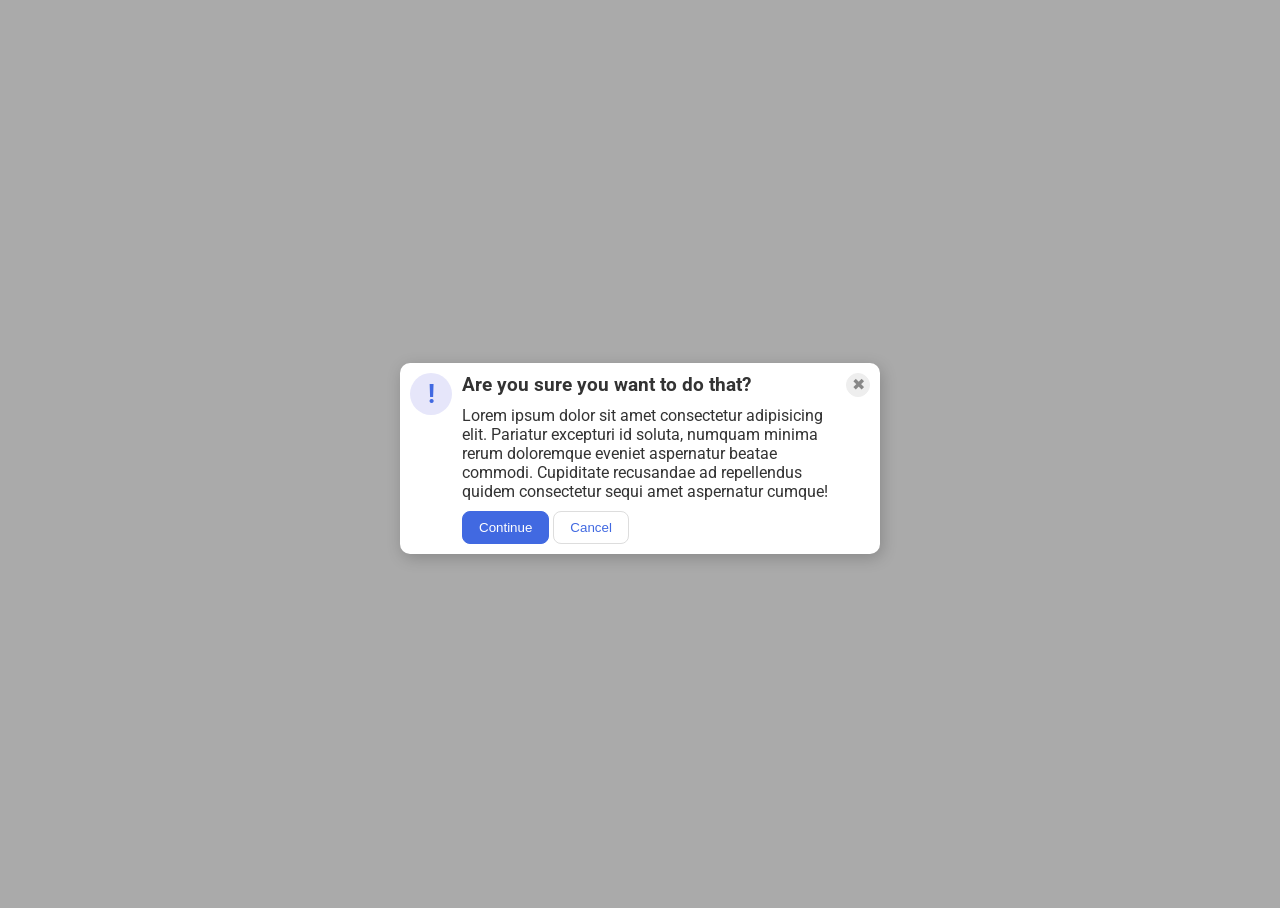
<file: foundations/flex/05-flex-modal/index.html>
<!DOCTYPE html>
<html lang="en">
  <head>
    <meta charset="UTF-8">
    <meta http-equiv="X-UA-Compatible" content="IE=edge">
    <meta name="viewport" content="width=device-width, initial-scale=1.0">
    <link rel="stylesheet" href="style.css">
    <title>Modal</title>
  </head>
  <body>
    <div class="modal">
      <div class="icon">!</div>
      <div class = "content">
        <div class="header">Are you sure you want to do that?</div>
        <div class="text">Lorem ipsum dolor sit amet consectetur adipisicing elit. Pariatur excepturi id soluta, numquam minima rerum doloremque eveniet aspernatur beatae commodi. Cupiditate recusandae ad repellendus quidem consectetur sequi amet aspernatur cumque!</div>
        <div>
          <button class="continue">Continue</button>
          <button class="cancel">Cancel</button>
        </div>
      </div>
      <button class="close-button">✖</button>
    </div>
  </body>
</html>
</file>
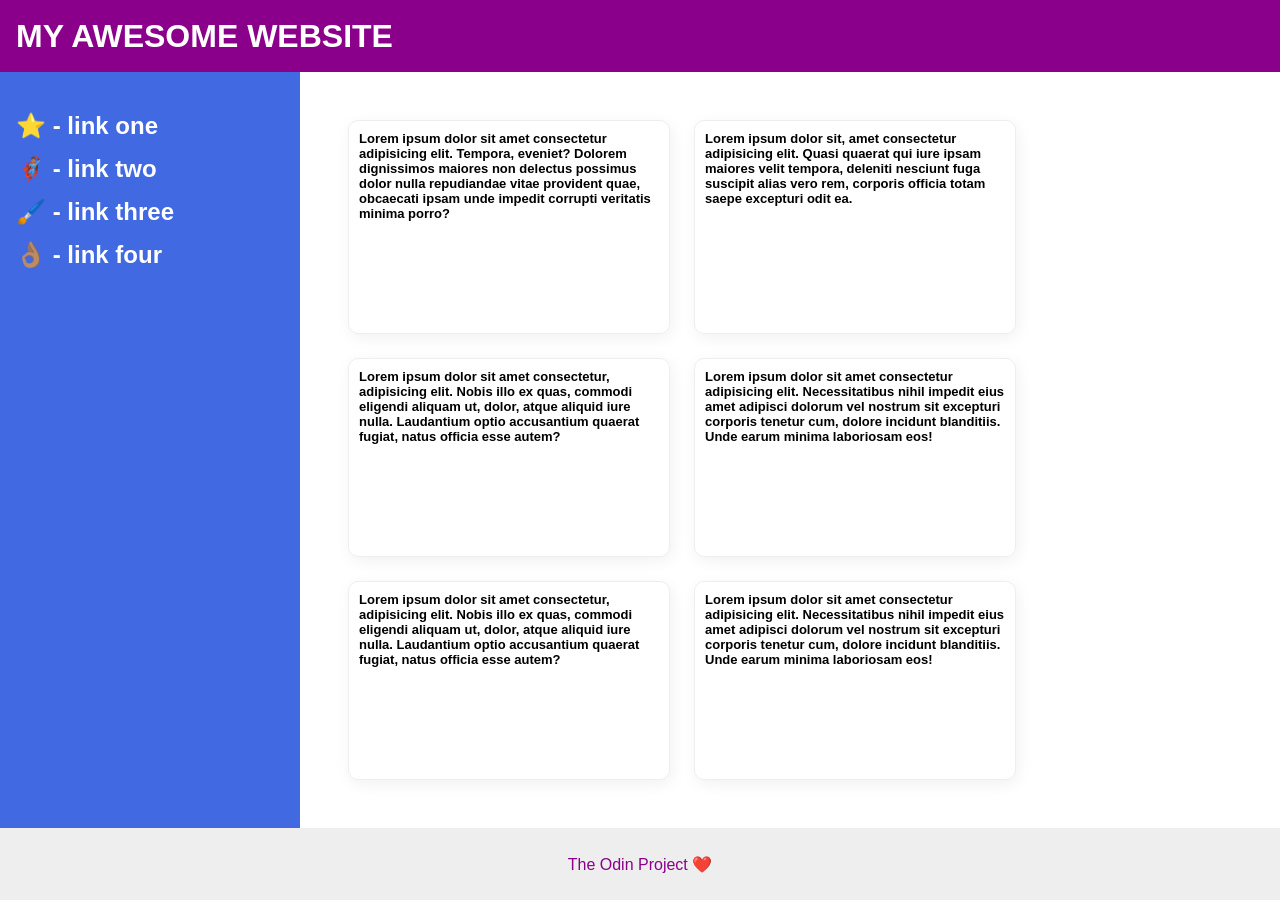
<file: foundations/flex/07-flex-layout-2/index.html>
<!DOCTYPE html>
<html lang="en">
  <head>
    <meta charset="UTF-8">
    <meta http-equiv="X-UA-Compatible" content="IE=edge">
    <meta name="viewport" content="width=device-width, initial-scale=1.0">
    <title>The Holy Grail</title>
    <link rel="stylesheet" href="style.css">
  </head>
  <body class = "main">
    <div class="header">
      MY AWESOME WEBSITE
    </div>

    <div class="middle">
      <div class="sidebar">
        <ul>
          <li><a href="#">⭐ - link one</a></li>
          <li><a href="#">🦸🏽‍♂️ - link two</a></li>
          <li><a href="#">🖌️ - link three</a></li>
          <li><a href="#">👌🏽 - link four</a></li>
        </ul>
      </div>
      <div class = "right">
          <div class="card">Lorem ipsum dolor sit amet consectetur adipisicing elit. Tempora, eveniet? Dolorem dignissimos maiores non delectus possimus dolor nulla repudiandae vitae provident quae, obcaecati ipsam unde impedit corrupti veritatis minima porro?</div>
          <div class="card">Lorem ipsum dolor sit, amet consectetur adipisicing elit. Quasi quaerat qui iure ipsam maiores velit tempora, deleniti nesciunt fuga suscipit alias vero rem, corporis officia totam saepe excepturi odit ea.</div>
          <div class="card">Lorem ipsum dolor sit amet consectetur, adipisicing elit. Nobis illo ex quas, commodi eligendi aliquam ut, dolor, atque aliquid iure nulla. Laudantium optio accusantium quaerat fugiat, natus officia esse autem?</div>
          <div class="card">Lorem ipsum dolor sit amet consectetur adipisicing elit. Necessitatibus nihil impedit eius amet adipisci dolorum vel nostrum sit excepturi corporis tenetur cum, dolore incidunt blanditiis. Unde earum minima laboriosam eos!</div>
          <div class="card">Lorem ipsum dolor sit amet consectetur, adipisicing elit. Nobis illo ex quas, commodi eligendi aliquam ut, dolor, atque aliquid iure nulla. Laudantium optio accusantium quaerat fugiat, natus officia esse autem?</div>
          <div class="card">Lorem ipsum dolor sit amet consectetur adipisicing elit. Necessitatibus nihil impedit eius amet adipisci dolorum vel nostrum sit excepturi corporis tenetur cum, dolore incidunt blanditiis. Unde earum minima laboriosam eos!</div>
      </div>
    </div>
    <div class="footer">
      The Odin Project ❤️
    </div>
  </body>
</html>
</file>
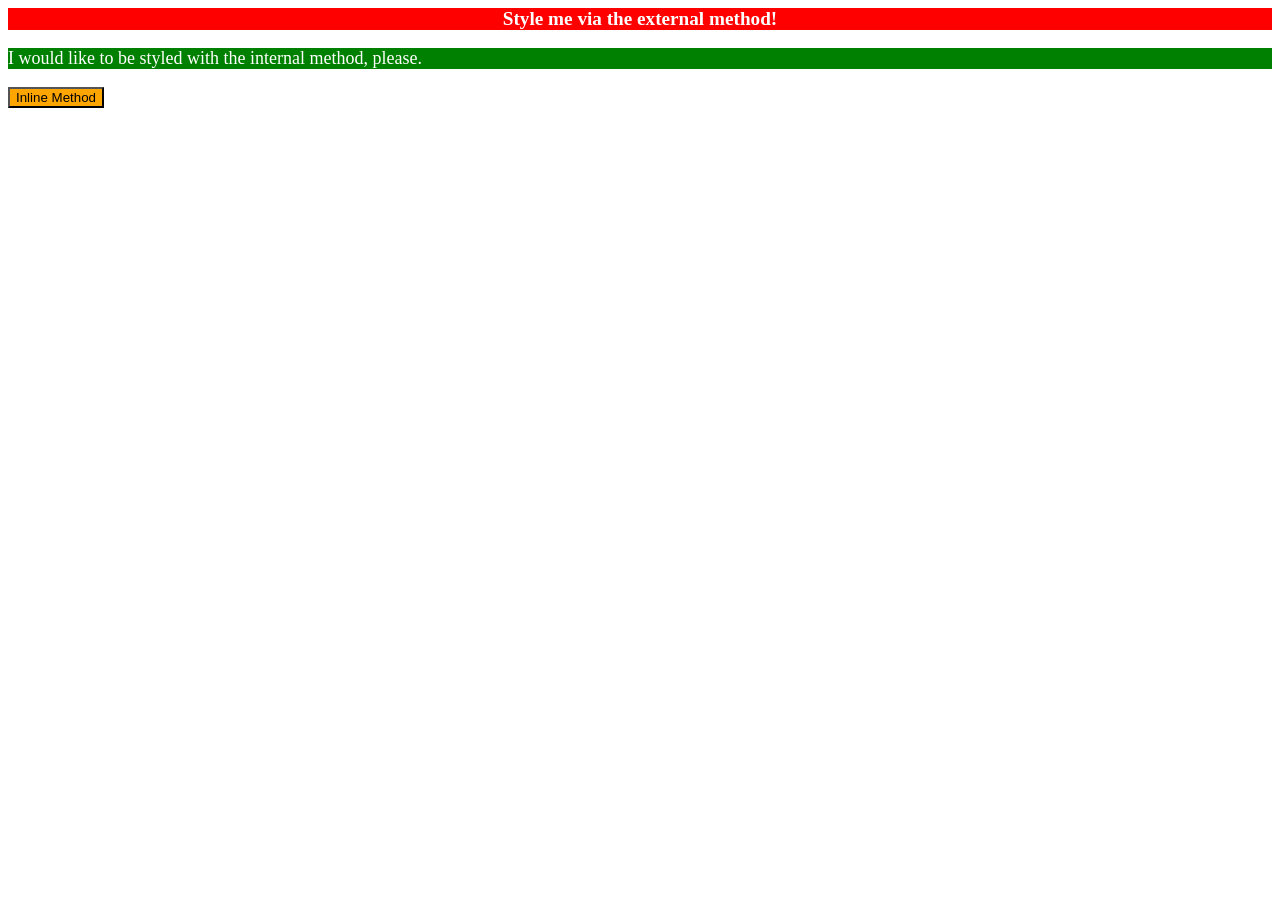
<file: foundations/intro-to-css/01-css-methods/index.html>
<!DOCTYPE html>
<html lang="en">
  <head>
    <meta charset="UTF-8">
    <meta http-equiv="X-UA-Compatible" content="IE=edge">
    <meta name="viewport" content="width=device-width, initial-scale=1.0">
    
    <link rel="stylesheet" href="styles.css">

    <title>Methods for Adding CSS</title>
    
  <style>
    p {
      color: white;
      background-color: green;
      font-size: large;
    }
  </style>

  </head>
  <body>
    <div>Style me via the external method!</div>
    <p>I would like to be styled with the internal method, please.</p>
    <button style="color: black; background-color: orange;">Inline Method</button>
  </body>
</html>
</file>
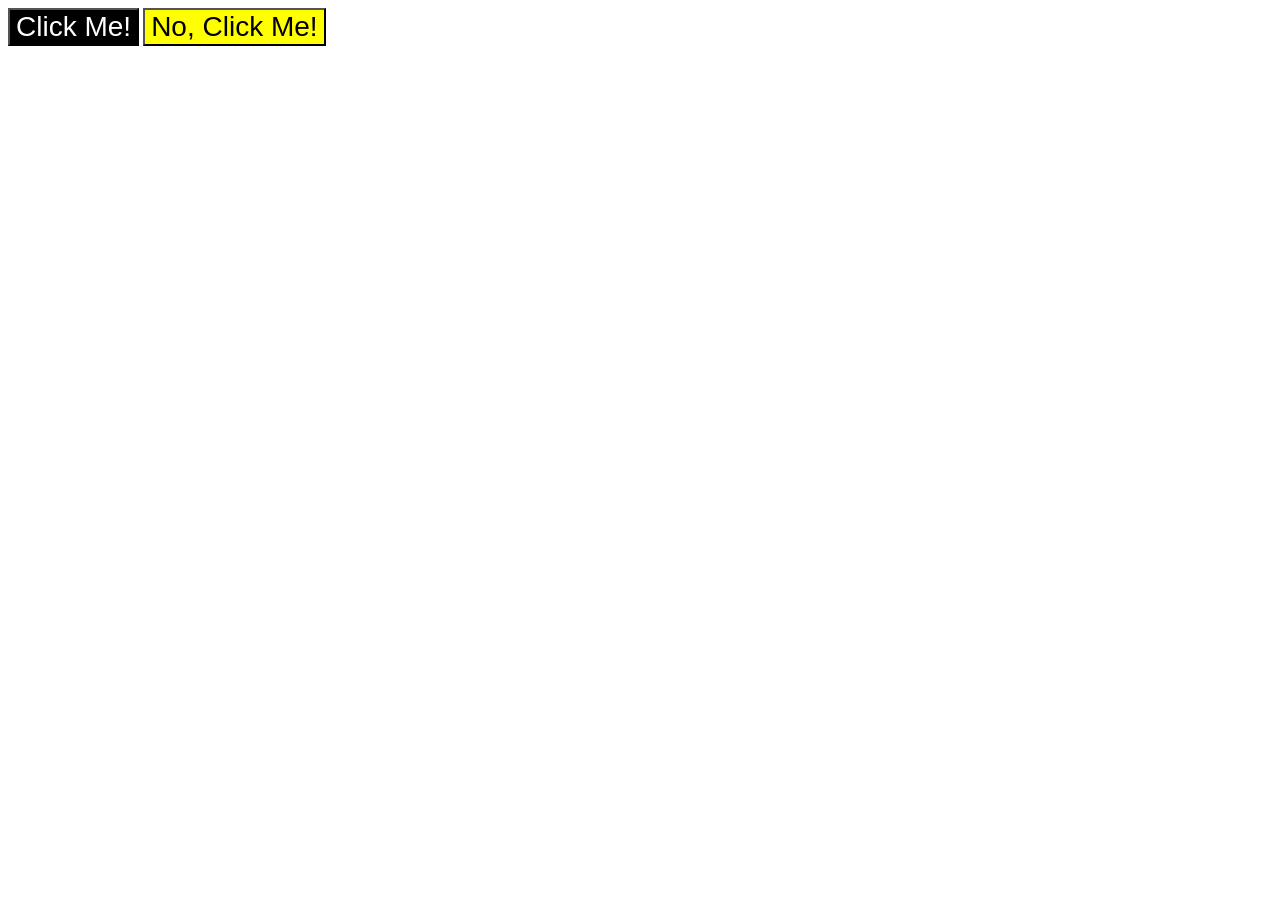
<file: foundations/intro-to-css/03-grouping-selectors/index.html>
<!DOCTYPE html>
<html lang="en">
  <head>
    <meta charset="UTF-8">
    <meta http-equiv="X-UA-Compatible" content="IE=edge">
    <meta name="viewport" content="width=device-width, initial-scale=1.0">
    <title>Grouping Selectors</title>
    <link rel="stylesheet" href="style.css">
  </head>
  <body>
   <button id="clickMe">Click Me!</button>
    <button id="clickMe2">No, Click Me!</button>
  </body>
</html>
</file>
<file: foundations/flex/05-flex-modal/style.css>
@import url('https://fonts.googleapis.com/css2?family=Roboto:wght@400;700&display=swap');

html, body {
  height: 100%;
}

.content {
  display: flex;
  flex-direction: column;
  justify-content: space-evenly;
  margin: 10px;
  gap: 10px;
}

body {
  font-family: Roboto, sans-serif;
  background: #aaa;
  color: #333;
  /* I'll give you this one for free lol */
  display: flex;
  align-items: center;
  justify-content: center;
}

.modal {
  background: white;
  width: 480px;
  border-radius: 10px;
  box-shadow: 2px 4px 16px rgba(0,0,0,.2);
  display: flex;
  flex-direction: row;
}

.icon {
  color: royalblue;
  font-size: 26px;
  font-weight: 700;
  background: lavender;
  width: 42px;
  height: 42px;
  border-radius: 50%;
  display: flex;
  align-items: center;
  justify-content: center;
  margin-top: 10px;
  margin-left: 10px;
  flex-shrink: 0;
}

.close-button {
  background: #eee;
  border-radius: 50%;
  color: #888;
  font-weight: 400;
  font-size: 16px;
  height: 24px;
  width: 24px;
  display: flex;
  align-items: center;
  justify-content: center;
  border: 1px solid #eee;
  padding: 10px;
  margin-right: 10px;
  margin-top: 10px;
}

button {
  cursor: pointer;
  padding: 8px 16px;
  border-radius: 8px;
}

button.continue {
  background: royalblue;
  border: 1px solid royalblue;
  color: white;
}

button.cancel {
  background: white;
  border: 1px solid #ddd;
  color: royalblue;
}

.header {
  font-weight: bold;
  font-size: larger;
}
</file>
<file: foundations/flex/07-flex-layout-2/style.css>
body {
  font-family: -apple-system, BlinkMacSystemFont, 'Segoe UI', Roboto, Oxygen, Ubuntu, Cantarell, 'Open Sans', 'Helvetica Neue', sans-serif;
  margin: 0;
  min-height: 100vh;
  display: flex;
  flex-direction: column;
  justify-content: space-between;
}

a {
  text-decoration: none;
  color: white;
}

ul {
  list-style-type: none;
  font-size: 24px;
  padding: 16px;
  display: flex;
  flex-direction: column;
  gap: 15px;
  font-weight: 600;
}

.middle {
  display: flex;
  flex-direction: row;
  flex-grow: 1;
}

.right {
  display: flex;
  padding: 48px;
  flex-direction: row;
  gap: 24px;
  flex-wrap: wrap;

}

.header {
  height: 72px;
  background: darkmagenta;
  color: white;
  font-size: xx-large;
  font-weight: 900;
  align-content: center;
padding-left: 16px;
}

.footer {
  height: 72px;
  background: #eee;
  color: darkmagenta;
  display: flex;
  justify-content: center;
  align-items: center;
}

.sidebar {
  width: 300px;
  background: royalblue;
  box-sizing: border-box;
  flex-shrink: 0%;
  display: flex;
  flex-shrink: 0;
}

.card {
  border: 1px solid #eee;
  box-shadow: 2px 4px 16px rgba(0,0,0,.06);
  border-radius: 4px;
  padding: 10px;
  border-radius: 10px;
  height: auto;
  font-size: small;
  flex-basis: 300px;
  font-weight: 600;
}
</file>
<file: foundations/intro-to-css/01-css-methods/styles.css>
div {
    color: white;
    background-color: red;
    font-weight: bold;
    font-size: larger;
    text-align: center;
}
</file>
<file: foundations/intro-to-css/03-grouping-selectors/style.css>
button {
    font-family: Arial, Helvetica, sans-serif;
    font-size: 28px;
}/* Add CSS Styling */

#clickMe {
    color: white;
    background-color: black;
}

#clickMe2{
    background-color: yellow;

}
</file>
